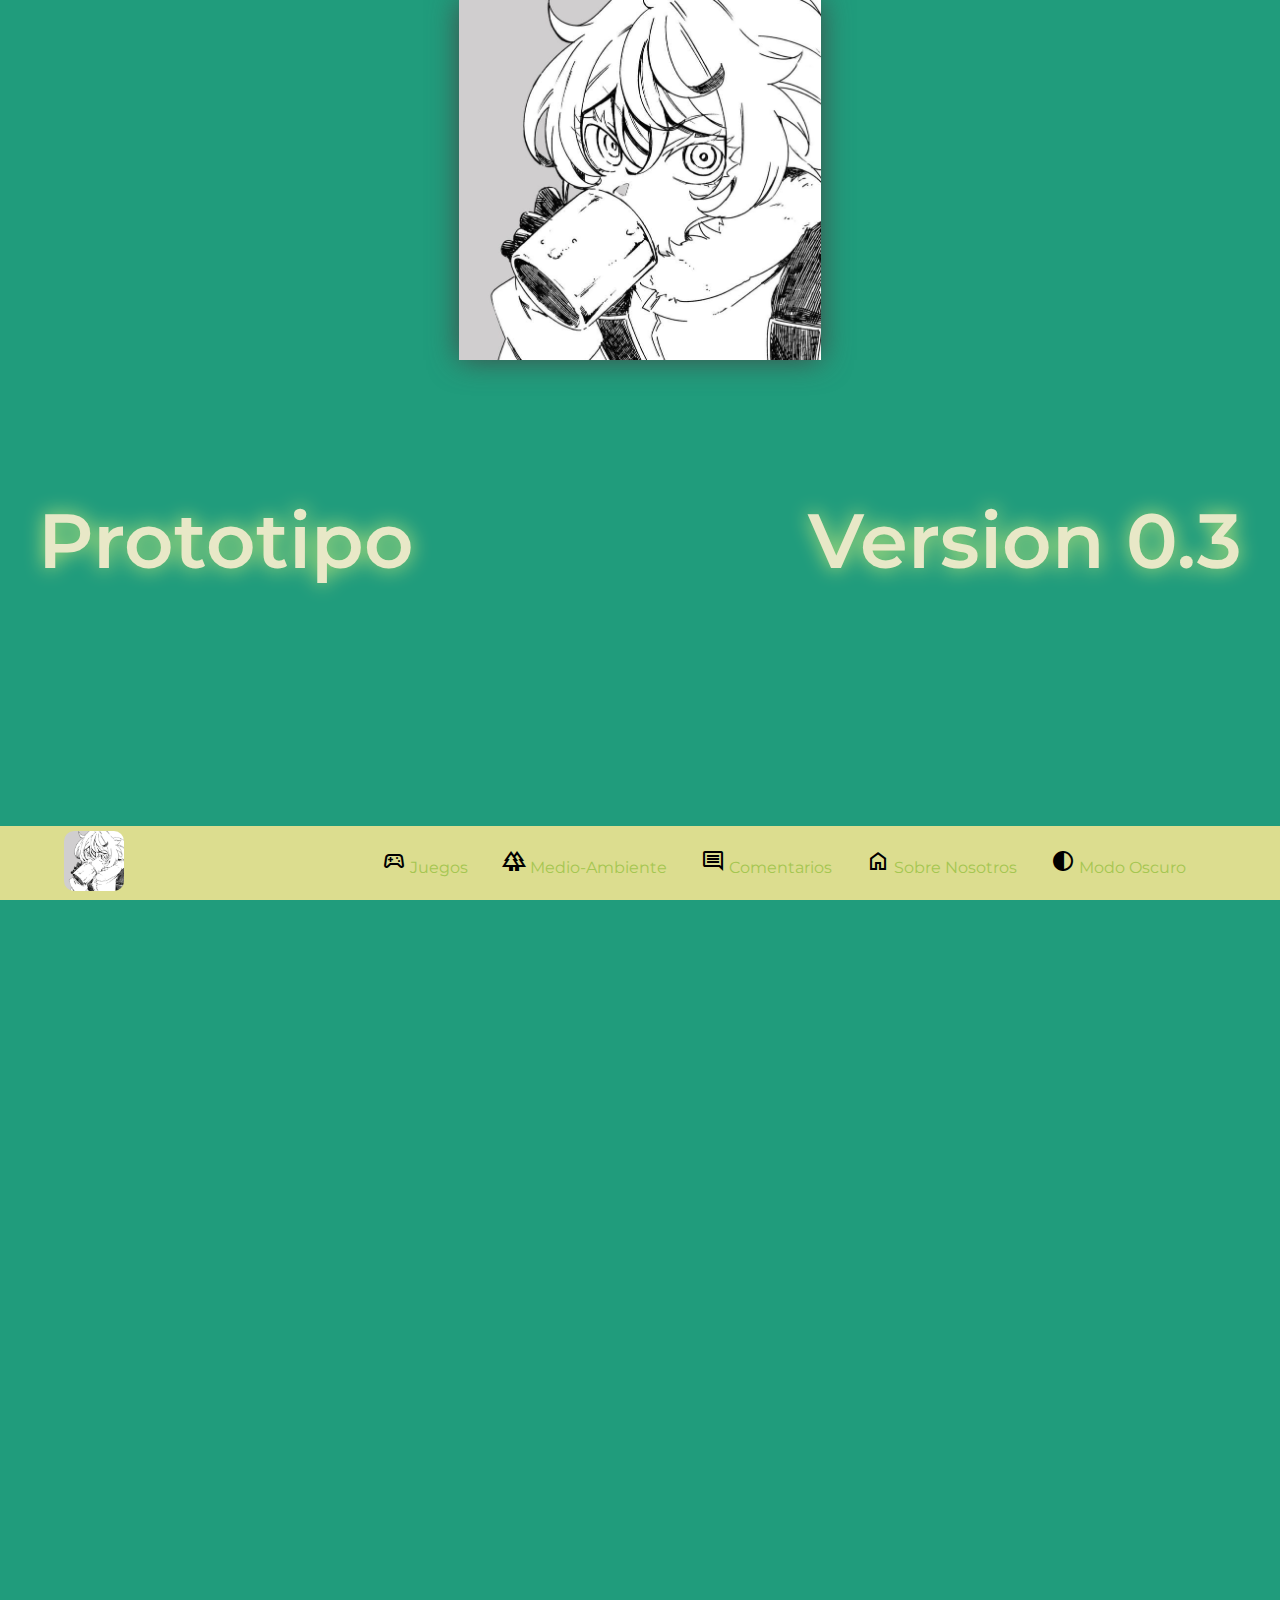
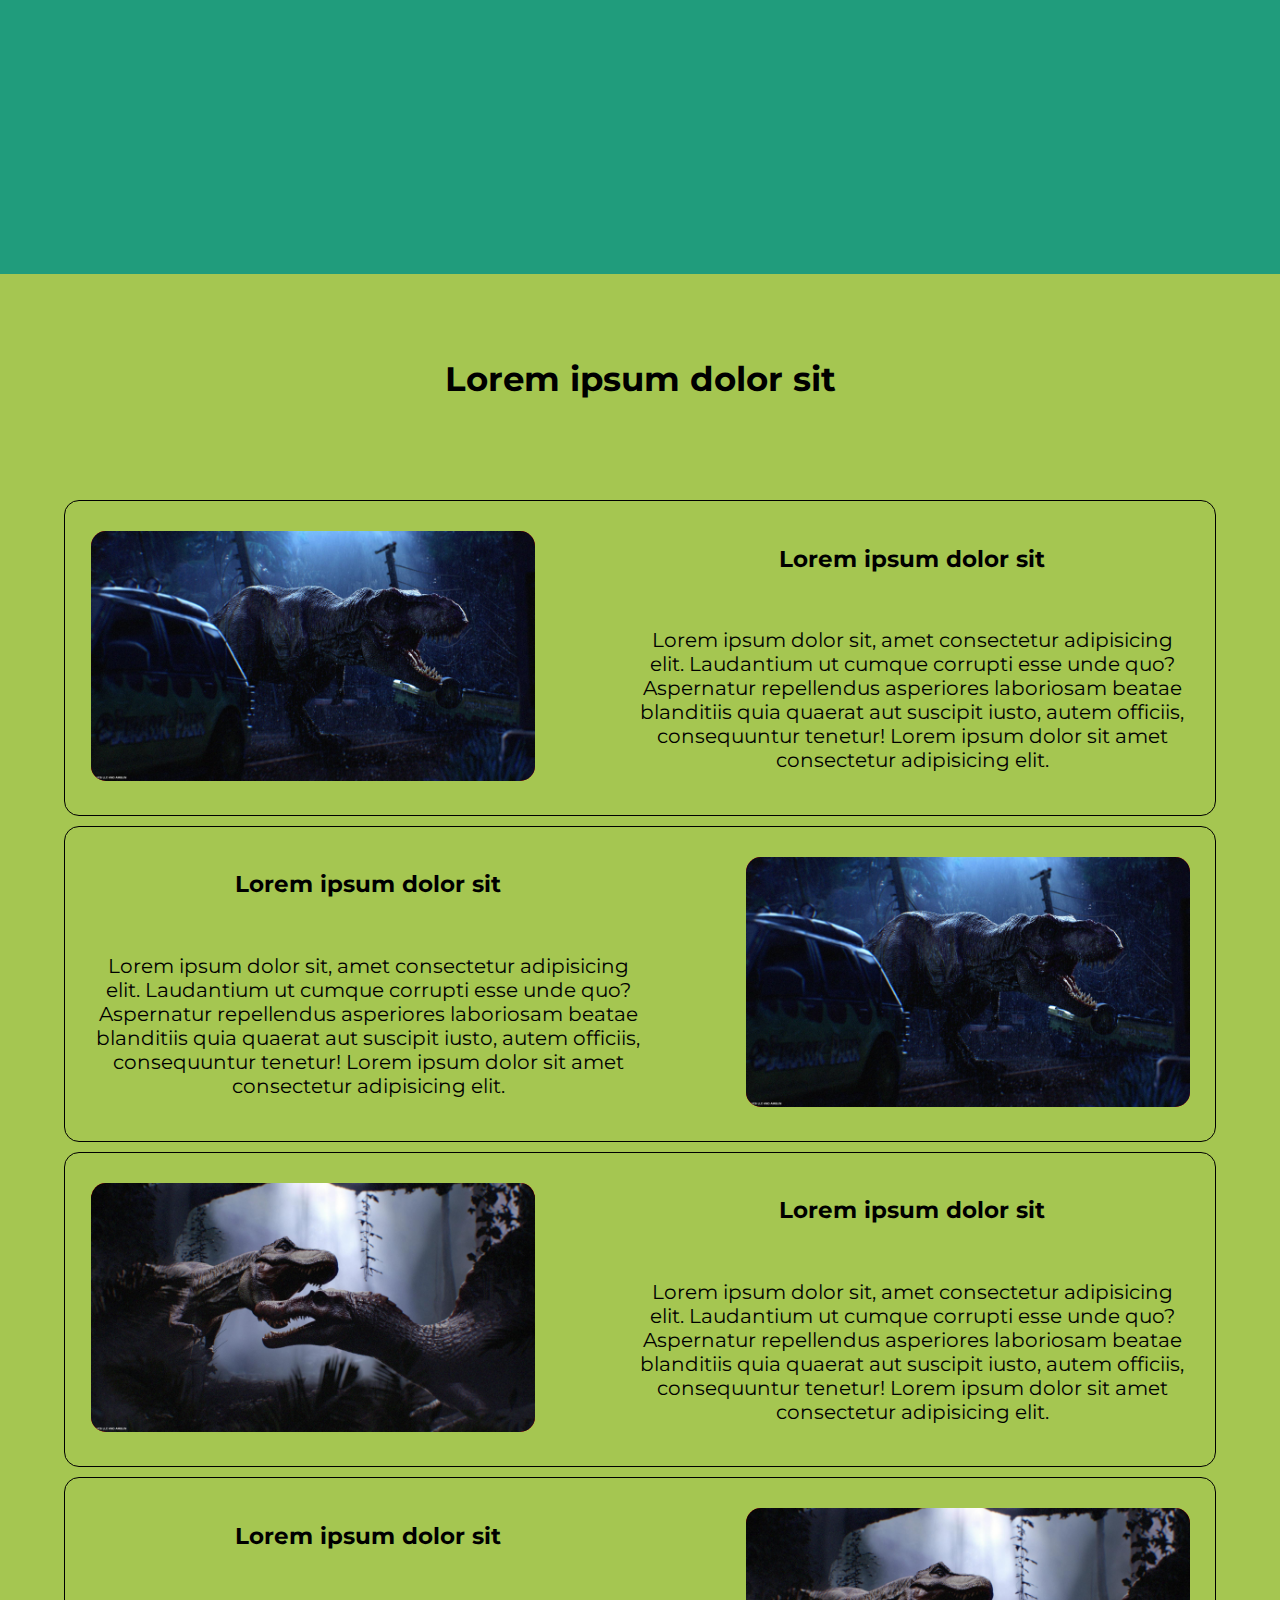
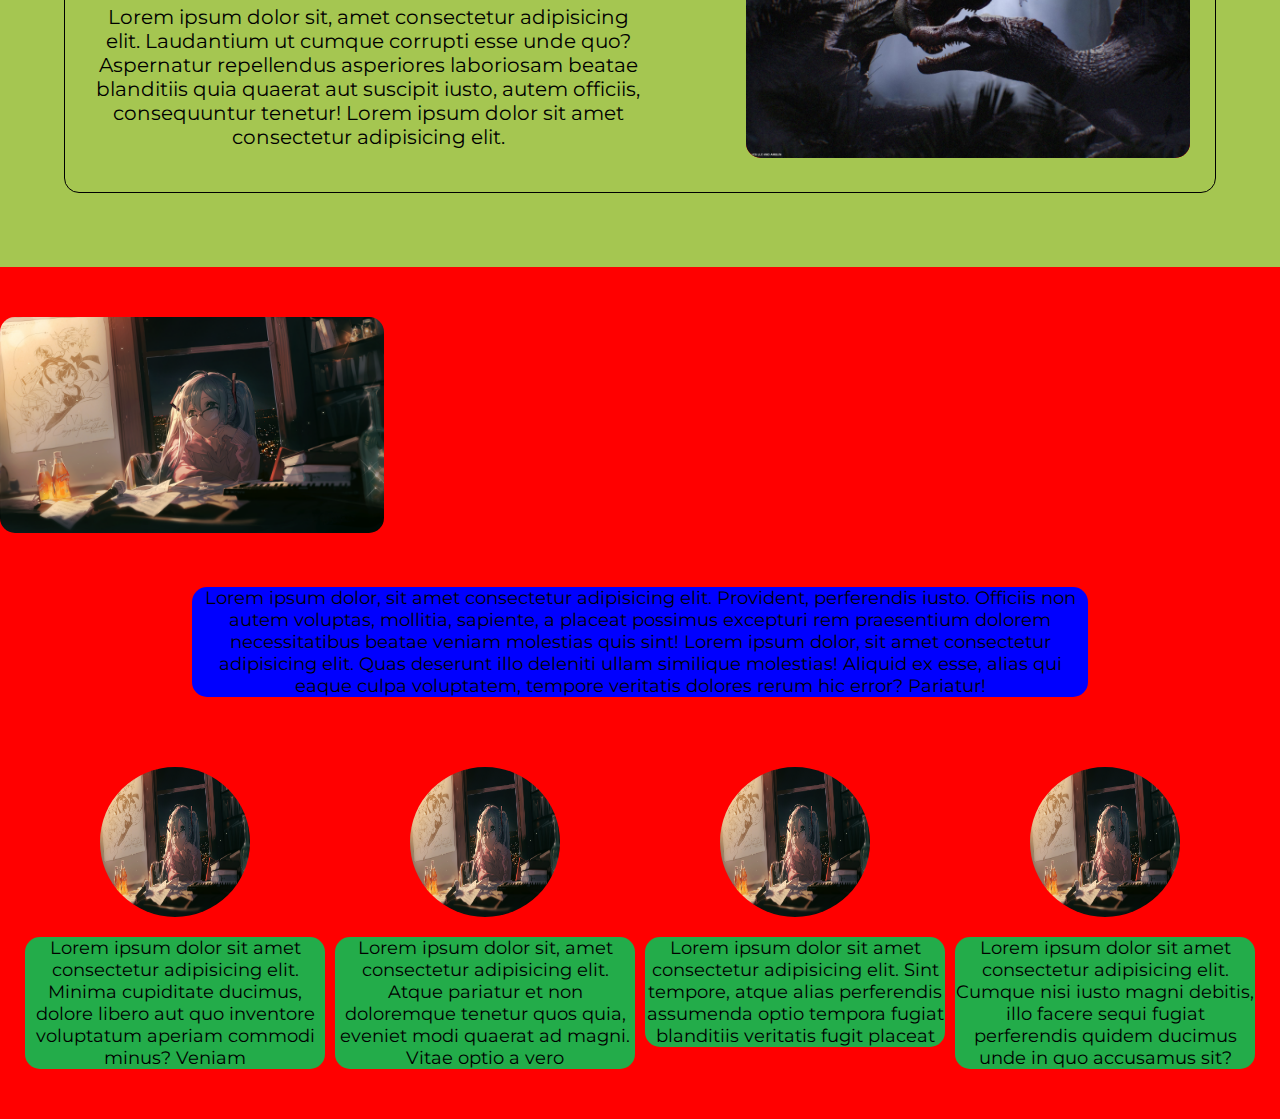
<file: index.html>
<!DOCTYPE html>
<html lang="es">
<head>
    <meta charset="UTF-8">
    <meta name="viewport" content="width=device-width, initial-scale=1.0">
    <link rel="stylesheet" href="index.css">
    <link href="https://fonts.googleapis.com/css2?family=Material+Symbols+Outlined" rel="stylesheet" />
    <link rel="preconnect" href="https://fonts.googleapis.com">
    <link rel="preconnect" href="https://fonts.gstatic.com" crossorigin>
    <link href="https://fonts.googleapis.com/css2?family=Montserrat:ital,wght@0,100..900;1,100..900&family=Roboto:ital,wght@0,100;0,300;0,400;0,500;0,700;0,900;1,100;1,300;1,400;1,500;1,700;1,900&display=swap" rel="stylesheet">
    <title>Prototipo 0.3</title>
</head>
<body>
    <!-- Vista Inicial de la Pagina -->
    <header>
        <img class="img_container" src="img/Ñiñiñi.jpg">
        <div class="text_container">
            <div class="left_text">
                Prototipo
            </div>
            <div class="right_text">
                Version 0.3
            </div>
        </div>
    </header>
    <!-- Barra de Navegacion -->
    <nav class="bar_nav">
        <div class="bar_nav__section">
            <picture class="bar_nav__picture">
                <img src="img/Ñiñiñi.jpg" class="bar_nav__img">
            </picture>
        </div>
        <div class="bar_nav__section">
            <span class="material-symbols-outlined">Sports_esports</span>
            <a href="Juegos/games.html" class="bar_nav__link">Juegos</a>
            <span class="material-symbols-outlined">forest</span>
            <a href="Medio-Ambiente/environment.html" class="bar_nav__link">Medio-Ambiente</a>
            <span class="material-symbols-outlined">comment</span>
            <a href="#" class="bar_nav__link">Comentarios</a>
            <span class="material-symbols-outlined">home</span>
            <a href="#" class="bar_nav__link">Sobre Nosotros</a>
            <span class="material-symbols-outlined">contrast</span>
            <a href="#" class="bar_nav__link">Modo Oscuro</a>
        </div>
    </nav>
    <nav class="bar_nav-2">
        <div class="bar_nav__section">
            <picture class="bar_nav__picture">
                <img src="img/Ñiñiñi.jpg" class="bar_nav__img">
            </picture>
        </div>
        <div class="bar_nav__section">
            <a href="Juegos/games.html" class="material-symbols-outlined">Sports_esports</a>
            <a href="Medio-Ambiente/environment.html" class="material-symbols-outlined">forest</a>
            <a href="#" class="material-symbols-outlined">comment</a>
            <a href="#" class="material-symbols-outlined">home</a>
            <a href="#" class="material-symbols-outlined">contrast</a>
        </div>
    </nav>
    <!-- Contenido Principal -->
    <main>
        <section class="main_section">
            <h2>Lorem ipsum dolor sit</h2>
            <div class="section_container">
                <picture class="container_picture">
                    <img src="img/45746f6b488d97e5131af0677e0133ca2a643356.jpg" class="picture_img" >
                </picture>
                <div class="container_text">
                    <h3>Lorem ipsum dolor sit</h3>
                    <p>Lorem ipsum dolor sit, amet consectetur adipisicing elit. Laudantium ut cumque corrupti esse unde quo? Aspernatur repellendus asperiores laboriosam beatae blanditiis quia quaerat aut suscipit iusto, autem officiis, consequuntur tenetur! Lorem ipsum dolor sit amet consectetur adipisicing elit.
                    </p>
                </div>
            </div>
            <div class="section_container">
                <div class="container_text">
                    <h3>Lorem ipsum dolor sit</h3>
                    <p>Lorem ipsum dolor sit, amet consectetur adipisicing elit. Laudantium ut cumque corrupti esse unde quo? Aspernatur repellendus asperiores laboriosam beatae blanditiis quia quaerat aut suscipit iusto, autem officiis, consequuntur tenetur! Lorem ipsum dolor sit amet consectetur adipisicing elit.
                    </p>
                </div>
                <picture class="container_picture">
                    <img src="img/45746f6b488d97e5131af0677e0133ca2a643356.jpg" class="picture_img" >
                </picture>
            </div>
            <div class="section_container">
                <picture class="container_picture">
                    <img src="img/6b60afd92fc8beaf1337b33010f86c28bbfdb966.jpg" class="picture_img" >
                </picture>
                <div class="container_text">
                    <h3>Lorem ipsum dolor sit</h3>
                    <p>Lorem ipsum dolor sit, amet consectetur adipisicing elit. Laudantium ut cumque corrupti esse unde quo? Aspernatur repellendus asperiores laboriosam beatae blanditiis quia quaerat aut suscipit iusto, autem officiis, consequuntur tenetur! Lorem ipsum dolor sit amet consectetur adipisicing elit.
                    </p>
                </div>
            </div>
            <div class="section_container">
                <div class="container_text">
                    <h3>Lorem ipsum dolor sit</h3>
                    <p>Lorem ipsum dolor sit, amet consectetur adipisicing elit. Laudantium ut cumque corrupti esse unde quo? Aspernatur repellendus asperiores laboriosam beatae blanditiis quia quaerat aut suscipit iusto, autem officiis, consequuntur tenetur! Lorem ipsum dolor sit amet consectetur adipisicing elit.
                    </p>
                </div>
                <picture class="container_picture">
                    <img src="img/6b60afd92fc8beaf1337b33010f86c28bbfdb966.jpg" class="picture_img" >
                </picture>
            </div>
        </section>
    </main>
    <footer>
        <picture class="img_footer">
            <img src="img/1031260.png" >
        </picture>
        <div class="text_footer">
            <p>Lorem ipsum dolor, sit amet consectetur adipisicing elit. Provident, perferendis iusto. Officiis non autem voluptas, mollitia, sapiente, a placeat possimus excepturi rem praesentium dolorem necessitatibus beatae veniam molestias quis sint! Lorem ipsum dolor, sit amet consectetur adipisicing elit. Quas deserunt illo deleniti ullam similique molestias! Aliquid ex esse, alias qui eaque culpa voluptatem, tempore veritatis dolores rerum hic error? Pariatur!</p>
        </div>
        <div class="devs">
            <div>
                <picture class="img_devs">
                    <img src="img/1031260.png" >
                </picture>
                <p>Lorem ipsum dolor sit amet consectetur adipisicing elit. Minima cupiditate ducimus, dolore libero aut quo inventore voluptatum aperiam commodi minus? Veniam</p>
            </div>
            <div>
                <picture class="img_devs">
                    <img src="img/1031260.png" >
                </picture>
                <p>Lorem ipsum dolor sit, amet consectetur adipisicing elit. Atque pariatur et non doloremque tenetur quos quia, eveniet modi quaerat ad magni. Vitae optio a vero</p>
            </div>
            <div>
                <picture class="img_devs">
                    <img src="img/1031260.png" >
                </picture>
                <p>Lorem ipsum dolor sit amet consectetur adipisicing elit. Sint tempore, atque alias perferendis assumenda optio tempora fugiat blanditiis veritatis fugit placeat</p>
            </div>
            <div>
                <picture class="img_devs">
                    <img src="img/1031260.png" >
                </picture>
                <p>Lorem ipsum dolor sit amet consectetur adipisicing elit. Cumque nisi iusto magni debitis, illo facere sequi fugiat perferendis quidem ducimus unde in quo accusamus sit?</p>
            </div>
        </div>
    </footer>
</body>
</html>
</file>
<file: index.css>
* {
    box-sizing: border-box;
    margin: 0;
    padding: 0;
}

body {
    background-color: #209c7c;
    width: 100dvw;
    --color1: #e8e8c7;
    --color2: #dcdd8f;
    --color3: #a5c651;
    --color4: #23ac4a;
    --color5: #209c7c;
    overflow-x: hidden;
}

/* Vista Inicial de la Pagina */
header {
    min-height: 200dvh;
    display: flex;
    justify-content: center;
}

.text_container {
    font-family: Montserrat;
    min-height: 120%;
    position: fixed;
    top: 0;
    display: flex;
    font-size: clamp(1rem, 6vw, 10rem);
    color: var(--color1);
    mix-blend-mode: lighten;
    font-weight: 600;
    justify-content: space-between;
    width: 100%;
    align-items: center;
    padding: 3vw;
    animation: aparecer-texto both;
    animation-timeline: scroll();
    animation-range-end: cover 50%;
}

.img_container {
    max-height: 40%;
    position: fixed;
    top: 0;
    animation: aparecer both;
    animation-timeline: scroll();
    filter: drop-shadow(0px 0px 15px #444444e7);
    animation-range-end: cover 50%;
}

.left_text {
    color: var(--color1);
    filter: drop-shadow(0px 0px 10px #c5e96a);
}

.right_text {
    filter: drop-shadow(0px 0px 10px #c5e96a);
}

/* Barra de Navegacion */
.bar_nav {
    position: sticky;
    bottom: 0;
    top: 0;
    user-select: none;
    display: flex;
    align-items: center;
    justify-content: space-between;
    background-color: var(--color2);
    margin: 0;
}

.bar_nav-2 {
    display: none;
}

.bar_nav__section {
    width: max-content;
    padding: 5px 5%;
}

.bar_nav__link {
    color: var(--color3);
    text-decoration: none;
    padding-right: 30px;
    font-family: Montserrat;
}

.bar_nav__img {
    height: 60px;
    border-radius: 10px;
}

/* Contenido principal */
main {
    display: flex;
    width: 100%;
    background-color: var(--color3);
    justify-content: center;
}

.main_section {
    margin: 5%;
    min-width: 300px;
    max-width: 1500px;
}

.main_section h2 {
    justify-self: center;
    margin: 20px 0 100px 0;
    font-family: Montserrat;
    font-size: 34px;
    width: max-content;
}

.section_container {
    display: flex;
    flex-wrap: wrap;
    justify-content: center;
    align-content: center;
    gap: 100px;
    width: 100%;
    border: 1px solid black;
    border-radius: 15px;
    padding: 20px;
    margin: 10px 0;
}

.container_text {
    align-content: center;
    text-align: center;
    font-size: 20px;
    font-family: Montserrat;
    width: 50%;
    min-width: 300px;
}

.container_text h3 {
    margin-bottom: 10%;
}

.container_picture {
    width: min-content;
    width: 40%;
    min-width: 300px;
}

.picture_img {
    width: 100%;
    background-color: red;
    margin: 10px 0;
    border-radius: 15px;
}

/* Informacion del Footer */
footer {
    height: max-content;
    width: 100dvw;
    background-color: red;
    align-content: center;
    justify-items: center;
}

.img_footer {
    width: 60%;
    height: min-content;
    justify-content: center;
}

.img_footer img {
    width: 30dvw;
    min-width: 320px;
    margin: 50px 0;
    border-radius: 15px;
}

.text_footer {
    width: 70%;
    height: min-content;
    background-color: blue;
    margin-bottom: 50px;
    align-content: center;
    text-align: center;
    font-size: 18px;
    font-family: Montserrat;
    border-radius: 15px;
}

.devs {
    display: flex;
    flex-wrap: wrap;
    width: 100%;
    justify-content: center;
    align-content: center;
    margin-bottom: 50px;
    gap: 10px;
}

.img_devs {
    height: min-content;
    display: flex;
}

.img_devs img{
    width: 150px;
    height: 150px;
    margin: 20px 0;
    border-radius: 50%;
    min-width: 150px;
}

.devs div {
    align-items: center;
    justify-items: center;
}

.devs p {
    background-color: #23ac4a;
    width: 300px;
    text-align: center;
    text-justify: distribute;
    font-size: 18px;
    font-family: Montserrat;
    border-radius: 15px;
}

/* Animaciones */
@keyframes aparecer-texto {
    0% {
        opacity: 1;
        translate: 0 0;
        scale: 1;
    }
    60% {
        opacity: 0;
    }
    100% {
        opacity: 0;
        translate: 0 -20%;
        scale: 1.2;
    }
}

@keyframes aparecer {
    0% {
        opacity: 1;
        scale: 1;
        translate: 0 20%;
    }
    60% {
        opacity: 0;
    }
    100% {
        opacity: 0;
        scale: .8;
        translate: 0 -20%;
    }
}

/* Consultas con respecto a la pantalla */
@media (max-width: 520px) {
    /* Barra de Navegacion */
    .bar_nav {
        display: none;
    }
    .bar_nav-2 {
        position: sticky;
        bottom: 0;
        top: 0;
        user-select: none;
        display: flex;
        align-items: center;
        justify-content: space-between;
        background-color: var(--color2);
        margin: 0;
    }
    .bar_nav-2 .bar_nav__section a {
        margin: 0 15px;
        text-decoration: none;
        color: black;
    }
}
</file>
